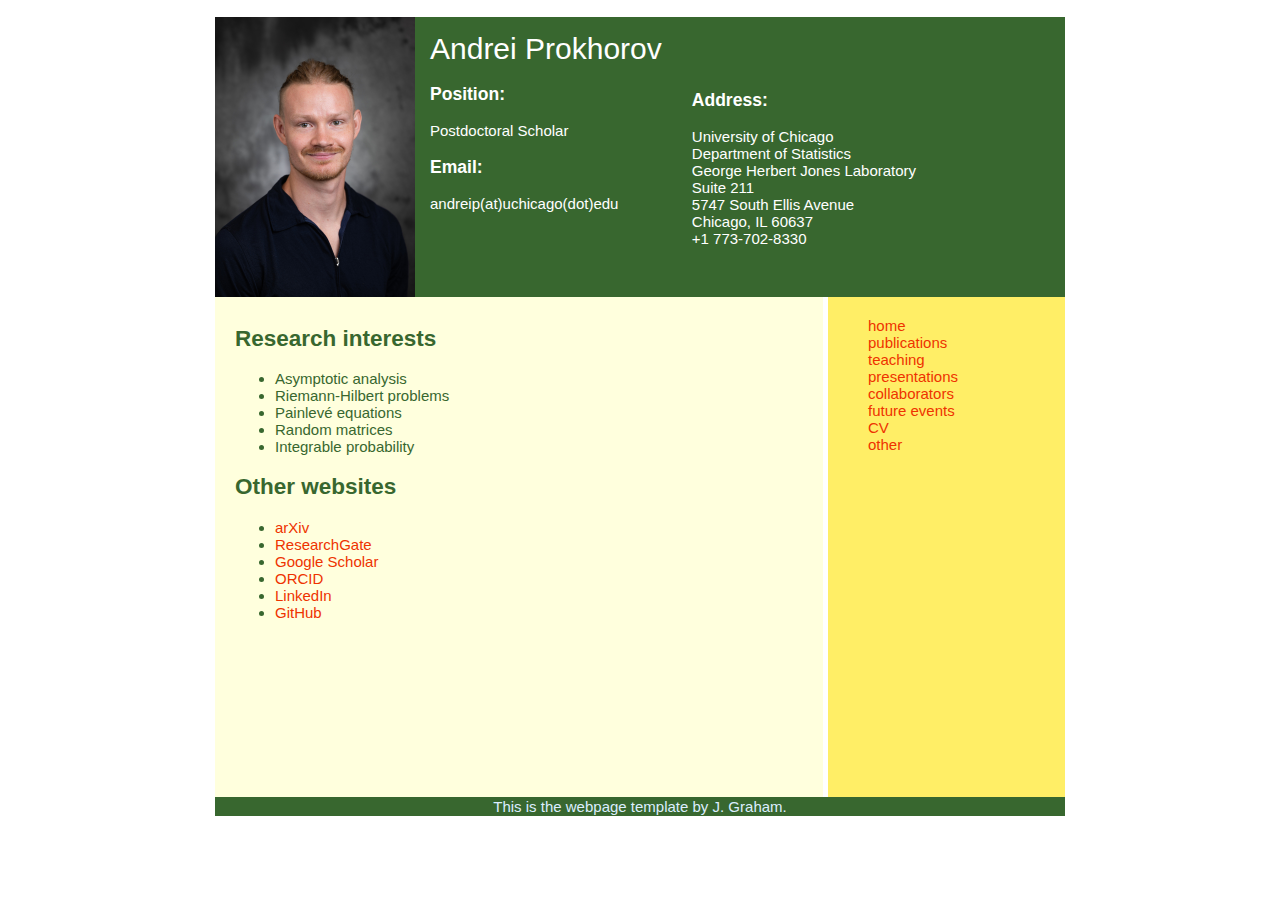
<file: index.html>
<!DOCTYPE html PUBLIC "-//W3C//DTD XHTML 1.0 Transitional//EN"

        "http://www.w3.org/TR/xhtml1/DTD/xhtml1-transitional.dtd">

<html xmlns="http://www.w3.org/1999/xhtml">

<head>

	<title>Andrei Prokhorov's Personal Website</title>
	
	<link rel="stylesheet" href="grad.css" type="text/css" media="all" />

</head>

<body>
<!--div id="wrapper" -->
<br />
<div id="masthead">
	
	<div id="bannerphoto">
		<img src="MPHOTO-LSA_MathHds_21Aug23_288.jpg" width="200" height="300">
	</div>

	<div id="bannertext">
		<a href="." style="font-size:200%;color:#ffffff">Andrei Prokhorov</a><br />
		<h3>Position:</h3>
		Postdoctoral Scholar 
		<h3>Email:</h3> andreip(at)uchicago(dot)edu
	</div>
	<div id="bannertext1">
		<h3>Address:</h3> 
		University of Chicago<br />
Department of Statistics<br />
George Herbert Jones Laboratory<br />
Suite 211<br/>
5747 South Ellis Avenue<br />
Chicago, IL 60637<br />
		+1 773-702-8330<br />
	</div>

</div>  <!--masthead-->

<div id="left_container">
	<h2>Research interests</h2>
	<ul style="list-style-type:disc">
		<li>
		Asymptotic analysis	</li>
		<li>
			Riemann-Hilbert problems	</li>
			<li>
				Painlevé equations	</li>
				<li>
					Random matrices	</li>
					<li>
						Integrable probability</li>
		</ul>
		<h2>Other websites</h2>
		<ul style="list-style-type:disc">
			<li>
			<a href="https://arxiv.org/a/prokhorov_a_2.html"> arXiv</a>
     	</li>
			<li>
				<a href="https://www.researchgate.net/profile/Andrei-Prokhorov-3"> ResearchGate</a></li>
				<li>
					<a href="https://scholar.google.com/citations?hl=en&user=9EjdxhcAAAAJ"> Google Scholar</a>	</li>
					</li>
					<li>
						<a href="https://orcid.org/0000-0001-8795-7275"> ORCID</a>	</li>
						<li>
						<a href="https://www.linkedin.com/in/andrei-prokhorov-a7919862/"> LinkedIn</a></li>
			<li>
						<a href="https://github.com/andrei-prokhorov"> GitHub</a></li>
			
		
		</ul>
			
	
</div> <!--left container-->

<div id="right_container">
	<a href="index.html">home</a><br />
		  <a href="publications.html">publications</a><br />
		  <a href="teaching.html" >teaching</a><br />
<a href="presentations.html">presentations</a><br />
<a href="collaborators.html">collaborators</a><br />
<a href="future events.html" >future events</a><br />
  <a href="CV.pdf">CV</a><br />
<a href="other.html">other</a><br />  
<!-- 
<a href="other.html">other</a><br />  
  -->
	
</div> <!--right container-->

 <div id="footer">
	This is the webpage template by J. Graham.
</div> <!--footer -->

<!--/div--> <!--wrapper -->

</body>

</html>
</file>
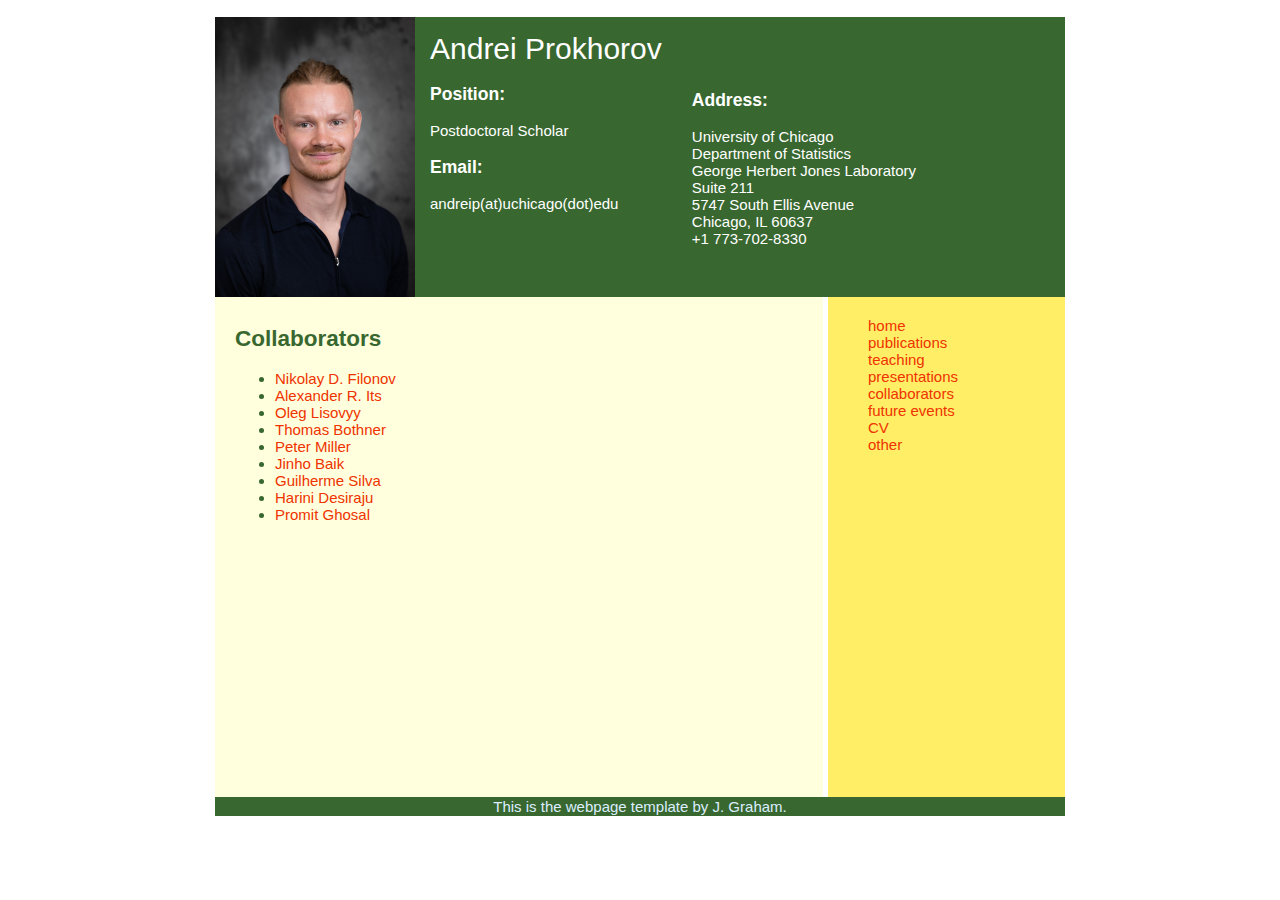
<file: collaborators.html>
<!DOCTYPE html PUBLIC "-//W3C//DTD XHTML 1.0 Transitional//EN"

        "http://www.w3.org/TR/xhtml1/DTD/xhtml1-transitional.dtd">

<html xmlns="http://www.w3.org/1999/xhtml">

<head>

	<title>Andrei Prokhorov's Personal Website</title>
	
	<link rel="stylesheet" href="grad.css" type="text/css" media="all" />

</head>

<body>
<!--div id="wrapper" -->
<br />
<div id="masthead">
	
	<div id="bannerphoto">
		<img src="MPHOTO-LSA_MathHds_21Aug23_288.jpg" width="200" height="300">
	</div>

	<div id="bannertext">
		<a href="." style="font-size:200%;color:#ffffff">Andrei Prokhorov</a><br />
		<h3>Position:</h3>
		Postdoctoral Scholar 
		<h3>Email:</h3> andreip(at)uchicago(dot)edu
	</div>
	<div id="bannertext1">
		<h3>Address:</h3> 
		University of Chicago<br />
Department of Statistics<br />
George Herbert Jones Laboratory<br />
Suite 211<br/>
5747 South Ellis Avenue<br />
Chicago, IL 60637<br />
		+1 773-702-8330<br />
	</div>

</div>  <!--masthead-->

<div id="left_container">
	<h2>Collaborators</h2>
	<ul style="list-style-type:disc">
		<li>
		<a href="https://math-cs.spbu.ru/en/people/filonov-n-d/">Nikolay D. Filonov</a>	</li>
		<li>
			<a href="https://science.indianapolis.iu.edu/people-directory/people/its-alexander.html">Alexander R. Its</a>	</li>
			<li>
				<a href="http://www.lmpt.univ-tours.fr/~lisovyi/">Oleg Lisovyy	</a></li>
				<li>
					<a href="https://sites.google.com/site/thomasbothner/">Thomas Bothner</a>	</li>
					<li>
						<a href="https://dept.math.lsa.umich.edu/~millerpd/">Peter Miller</a></li>
						<li>
							<a href="https://sites.lsa.umich.edu/baik/">Jinho Baik </a></li>
							<li>
							<a href="https://sites.google.com/site/guilhermesilvamath/">	Guilherme Silva</a></li>
								<li>
									<a href="https://www.sydney.edu.au/science/about/our-people/academic-staff/harini-desiraju.html">Harini Desiraju</a></li>
									<li>
										<a href="https://sites.google.com/view/promit-ghosal/home">Promit Ghosal</a></li>

		</ul>
		
			
	
</div> <!--left container-->

<div id="right_container">
	<a href="index.html">home</a><br />
		  <a href="publications.html">publications</a><br />
		  <a href="teaching.html" >teaching</a><br />
<a href="presentations.html">presentations</a><br />
<a href="collaborators.html">collaborators</a><br />
<a href="future events.html" >future events</a><br />
  <a href="CV.pdf">CV</a><br />
<a href="other.html">other</a><br />  
<!-- 
<a href="other.html">other</a><br />  
  -->
	
</div> <!--right container-->

 <div id="footer">
	This is the webpage template by J. Graham.
</div> <!--footer -->

<!--/div--> <!--wrapper -->

</body>

</html>
</file>
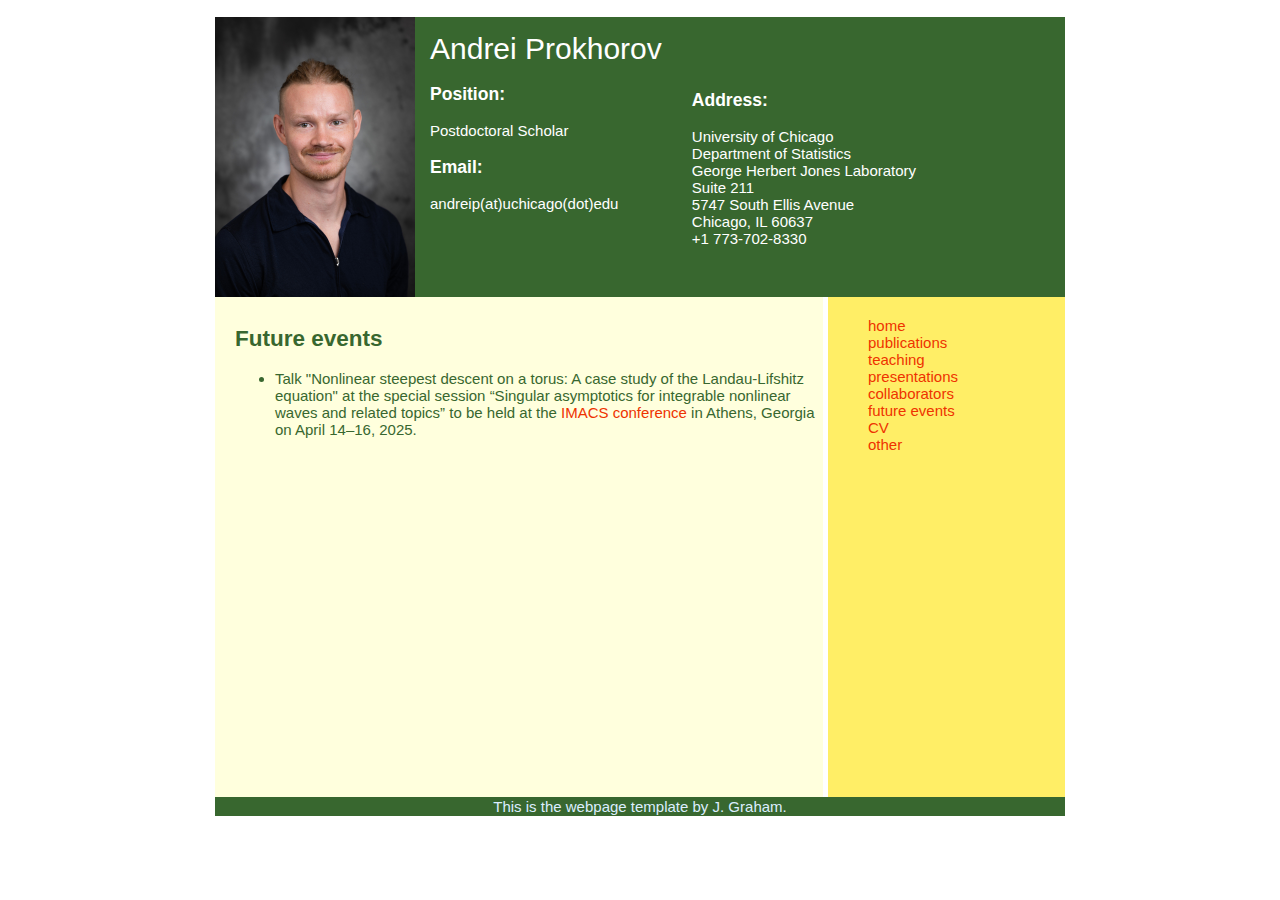
<file: future events.html>
<!DOCTYPE html PUBLIC "-//W3C//DTD XHTML 1.0 Transitional//EN"

        "http://www.w3.org/TR/xhtml1/DTD/xhtml1-transitional.dtd">

<html xmlns="http://www.w3.org/1999/xhtml">

<head>

	<title>Andrei Prokhorov's Personal Website</title>
	
	<link rel="stylesheet" href="grad.css" type="text/css" media="all" />

</head>

<body>
<!--div id="wrapper" -->
<br />
<div id="masthead">
	
	<div id="bannerphoto">
		<img src="MPHOTO-LSA_MathHds_21Aug23_288.jpg" width="200" height="300">
	</div>

	<div id="bannertext">
		<a href="." style="font-size:200%;color:#ffffff">Andrei Prokhorov</a><br />
		<h3>Position:</h3>
		Postdoctoral Scholar 
		<h3>Email:</h3> andreip(at)uchicago(dot)edu
	</div>
	<div id="bannertext1">
		<h3>Address:</h3> 
		University of Chicago<br />
Department of Statistics<br />
George Herbert Jones Laboratory<br />
Suite 211<br/>
5747 South Ellis Avenue<br />
Chicago, IL 60637<br />
		+1 773-702-8330<br />
	</div>

</div>  <!--masthead-->

<div id="left_container">
	<h2>Future events</h2>
	<ul style="list-style-type:disc">
		<li>	
Talk "Nonlinear steepest descent on a torus: A case study of the Landau-Lifshitz equation" at the special session “Singular asymptotics for integrable nonlinear waves and related topics” to be held at the <a href="https://waves2025.uga.edu">IMACS conference</a> in Athens, Georgia on April 14–16, 2025. 
	</li>
	</ul>
		
			
	
</div> <!--left container-->

<div id="right_container">
  	<a href="index.html">home</a><br />
  	  	<a href="publications.html">publications</a><br />
			<a href="teaching.html" >teaching</a><br />
<a href="presentations.html">presentations</a><br />
<a href="collaborators.html">collaborators</a><br />
<a href="future events.html" >future events</a><br />
	<a href="CV.pdf">CV</a><br />
<a href="other.html">other</a><br />  
<!-- 
<a href="other.html">other</a><br />  
	-->
  	
</div> <!--right container-->

 <div id="footer">
	This is the webpage template by J. Graham.
</div> <!--footer -->

<!--/div--> <!--wrapper -->

</body>

</html>
</file>
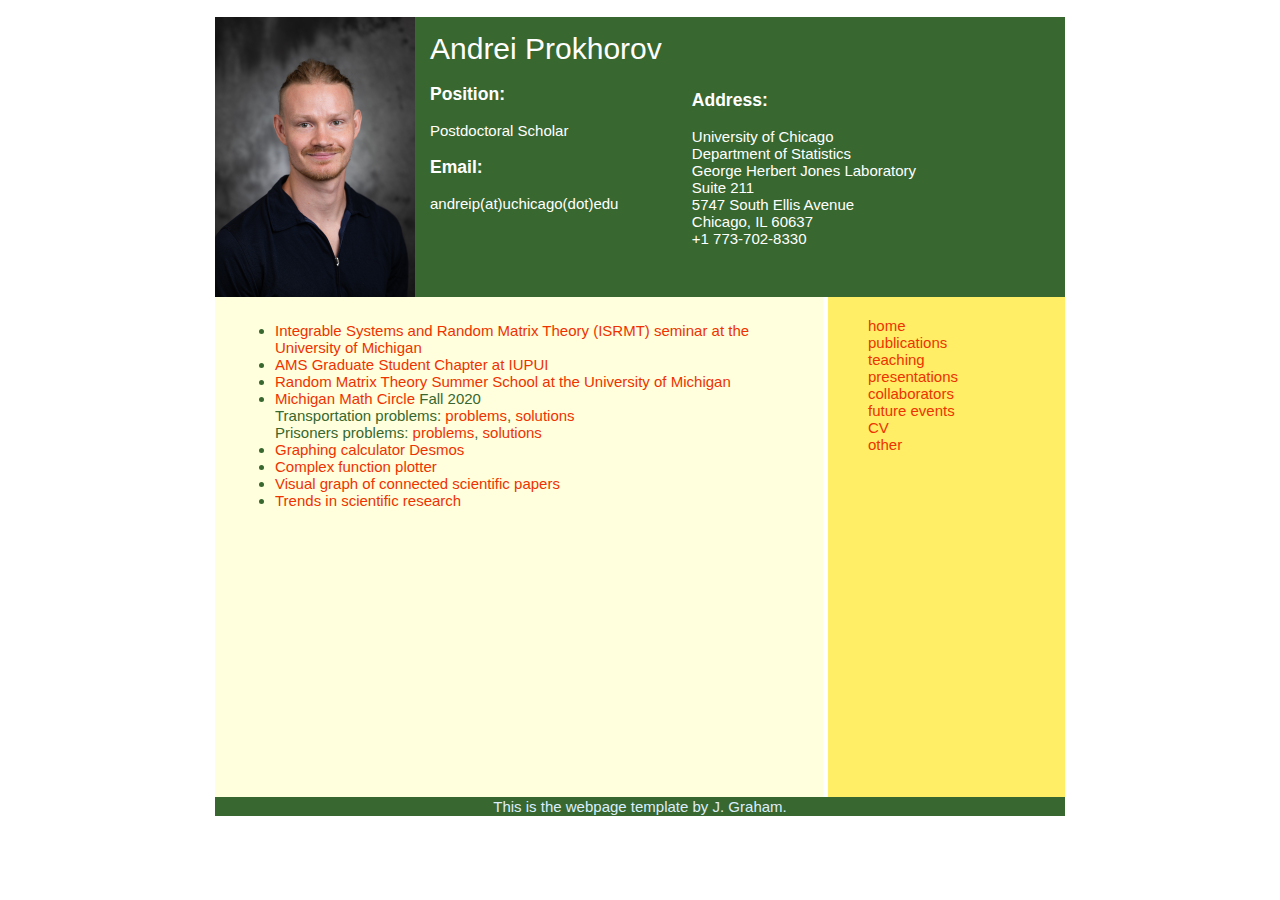
<file: other.html>
<!DOCTYPE html PUBLIC "-//W3C//DTD XHTML 1.0 Transitional//EN"

        "http://www.w3.org/TR/xhtml1/DTD/xhtml1-transitional.dtd">

<html xmlns="http://www.w3.org/1999/xhtml">

<head>

	<title>Andrei Prokhorov's Personal Website</title>
	
	<link rel="stylesheet" href="grad.css" type="text/css" media="all" />

</head>

<body>
<!--div id="wrapper" -->
<br />
<div id="masthead">
	
	<div id="bannerphoto">
		<img src="MPHOTO-LSA_MathHds_21Aug23_288.jpg" width="200" height="300">
	</div>

  <div id="bannertext">
		<a href="." style="font-size:200%;color:#ffffff">Andrei Prokhorov</a><br />
		<h3>Position:</h3>
		Postdoctoral Scholar 
		<h3>Email:</h3> andreip(at)uchicago(dot)edu
	</div>
	<div id="bannertext1">
		<h3>Address:</h3> 
		University of Chicago<br />
Department of Statistics<br />
George Herbert Jones Laboratory<br />
Suite 211<br/>
5747 South Ellis Avenue<br />
Chicago, IL 60637<br />
		+1 773-702-8330<br />
	</div>

</div>  <!--masthead-->

<div id="left_container">

  	
  	<!--<a href="f20section30.html">MATH 216 Fall 2020 Section 030</a><br />
 <a href="f20section40.html">MATH 216 Fall 2020 Section 040</a><br />
<br />-->
<!--<a href="http://www.math.lsa.umich.edu/courses/216/">MATH 216 Winter 2021 Course website</a><br />
 <a href="w21section50.html">MATH 216 Winter 2021 Section 050</a><br />-->




<ul style="list-style-type:disc">
    <li><a href="https://sites.google.com/umich.edu/isrmt-seminar/"> Integrable Systems and Random Matrix Theory (ISRMT) seminar at the University of Michigan</a>
    </li>
    <li><a href="https://sites.google.com/iu.edu/amsiupui/home">AMS Graduate Student Chapter at IUPUI</a>
    </li>
    <li><a href="https://sites.google.com/umich.edu/rmtschool">Random Matrix Theory Summer School
at the University of Michigan </a>
    </li>
  <li><a href=https://sites.lsa.umich.edu/mathcircle>Michigan Math Circle</a> Fall 2020</b><br />
Transportation problems: <a href="presentations/Transportation_problems.pdf">problems</a>, 
<a href="presentations/Transportation_problems_solutions.pdf">solutions</a><br />
Prisoners problems: <a href="presentations/Prisoners_problems.pdf">problems</a>,
<a href="presentations/Prisoners_problems_solutions.pdf">solutions</a><br />
      </li>
      <li><a href="https://www.desmos.com">Graphing calculator Desmos</a>
      </li>
     <li><a href="https://wbolden.github.io/complex/">Complex function plotter</a>
      </li>
    <li><a href="https://www.connectedpapers.com/">Visual graph of connected scientific papers</a>
      </li>
      <li><a href="https://app.dimensions.ai/">Trends in scientific research</a>
      </li>
      
</ul>
</div>

<div id="right_container">
  <a href="index.html">home</a><br />
      <a href="publications.html">publications</a><br />
    <a href="teaching.html" >teaching</a><br />
<a href="presentations.html">presentations</a><br />
<a href="collaborators.html">collaborators</a><br />
<a href="future events.html" >future events</a><br />
<a href="CV.pdf">CV</a><br />
<a href="other.html">other</a><br />  
<!-- 
<a href="other.html">other</a><br />  
-->
  
</div> <!--right container-->

 <div id="footer">
	This is the webpage template by J. Graham.
</div> <!--footer -->

<!--/div--> <!--wrapper -->

</body>

</html>
</file>
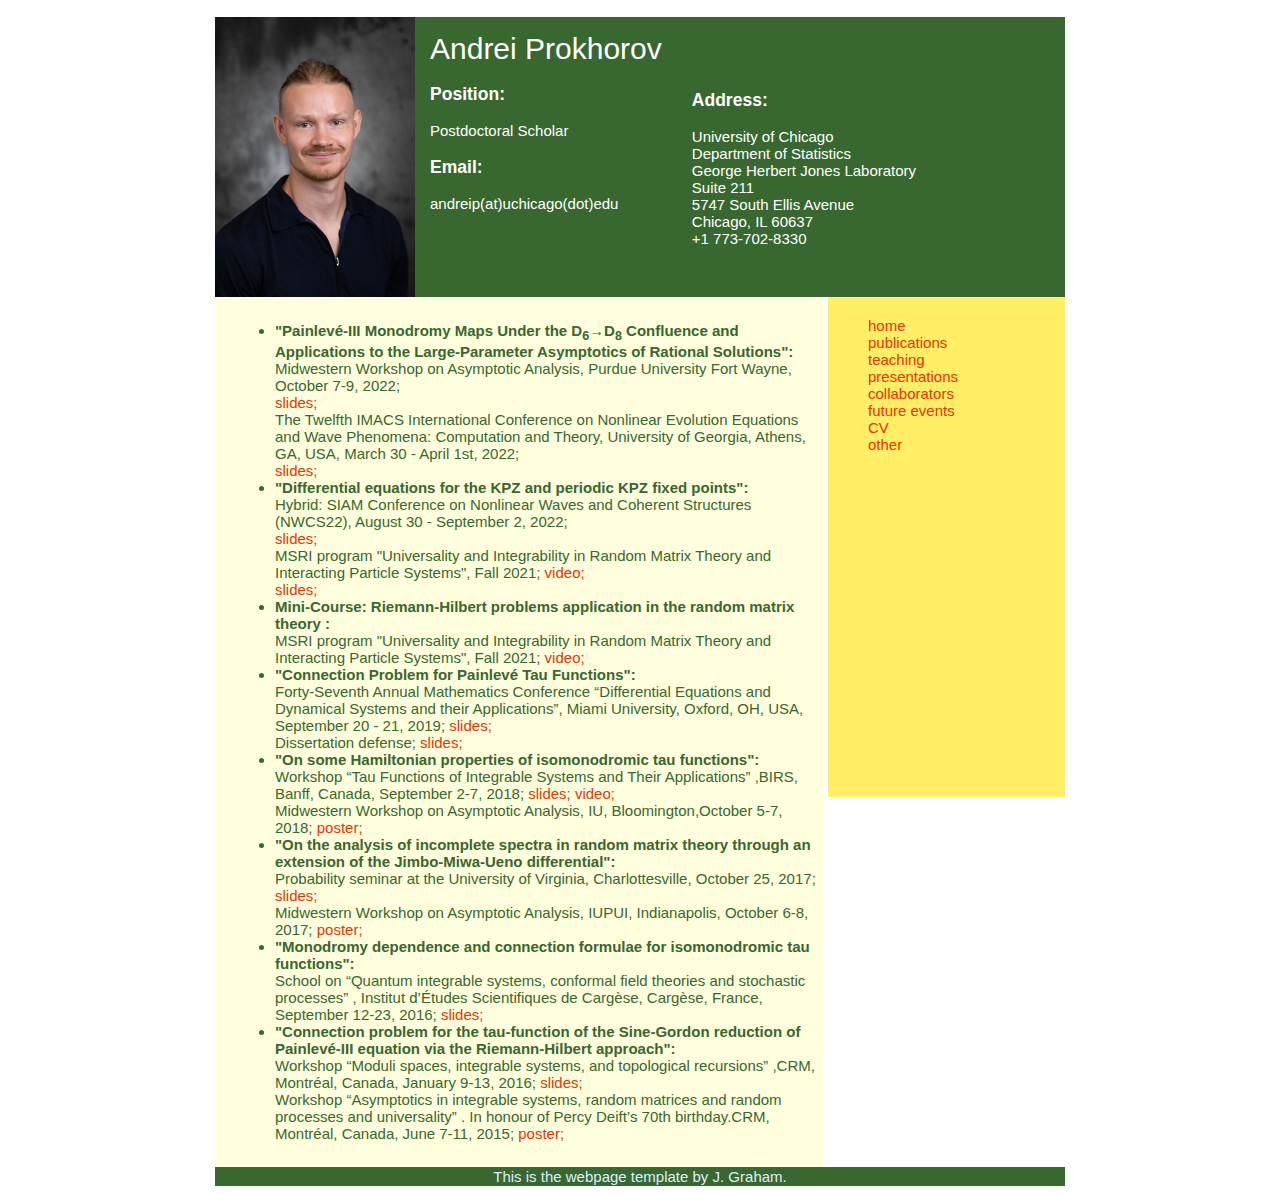
<file: presentations.html>
<!DOCTYPE html PUBLIC "-//W3C//DTD XHTML 1.0 Transitional//EN"

        "http://www.w3.org/TR/xhtml1/DTD/xhtml1-transitional.dtd">

<html xmlns="http://www.w3.org/1999/xhtml">

<head>

	<title>Andrei Prokhorov's Personal Website</title>
	
	<link rel="stylesheet" href="grad.css" type="text/css" media="all" />

</head>

<body>
<!--div id="wrapper" -->
<br />
<div id="masthead">
	
	<div id="bannerphoto">
		<img src="MPHOTO-LSA_MathHds_21Aug23_288.jpg" width="200" height="300">
	</div>

	<div id="bannertext">
		<a href="." style="font-size:200%;color:#ffffff">Andrei Prokhorov</a><br />
		<h3>Position:</h3>
		Postdoctoral Scholar 
		<h3>Email:</h3> andreip(at)uchicago(dot)edu
	</div>
	<div id="bannertext1">
		<h3>Address:</h3> 
		University of Chicago<br />
Department of Statistics<br />
George Herbert Jones Laboratory<br />
Suite 211<br/>
5747 South Ellis Avenue<br />
Chicago, IL 60637<br />
		+1 773-702-8330<br />
	</div>

</div>  <!--masthead-->

<div id="left_container">

  	
  	<!--<a href="f20section30.html">MATH 216 Fall 2020 Section 030</a><br />
 <a href="f20section40.html">MATH 216 Fall 2020 Section 040</a><br />
<br />-->
<!--<a href="http://www.math.lsa.umich.edu/courses/216/">MATH 216 Winter 2021 Course website</a><br />
 <a href="w21section50.html">MATH 216 Winter 2021 Section 050</a><br />-->




<ul style="list-style-type:disc">
	      <li><b>"Painlev&eacute;-III Monodromy Maps Under the D<sub>6</sub>&rarr;D<sub>8</sub> Confluence and Applications to the Large-Parameter Asymptotics of Rational Solutions":</b><br />
	Midwestern Workshop on Asymptotic Analysis, Purdue University Fort Wayne, October 7-9, 2022; <br />
	 <a href="presentations/midwestern_2022.pdf">slides;</a><br />
	The Twelfth IMACS International Conference on
	Nonlinear Evolution Equations and Wave Phenomena: Computation and Theory, University of Georgia, Athens, GA, USA, March 30 - April 1st, 2022;<br />
	 	 <a href="presentations/iMacs_2022.pdf">slides;</a>
	      </li>
	      <li><b>"Differential equations for the KPZ and periodic KPZ fixed points":</b><br />
	Hybrid: SIAM Conference on Nonlinear Waves and Coherent Structures (NWCS22), August 30 - September 2, 2022; <br />
	 <a href="presentations/Bremen.pdf">slides;</a><br />
	 MSRI program "Universality and Integrability in Random Matrix Theory and Interacting Particle Systems", Fall 2021;
	 <a href="https://vimeo.com/653791932">video;</a><br />
	 	 <a href="presentations/Integrable_Structure_for_the_Multitime_Distribution_of_TASEP.pdf">slides;</a>
	      </li>
	  	      <li><b>Mini-Course: Riemann-Hilbert problems application in the random matrix theory
:</b><br />
	  	 MSRI program "Universality and Integrability in Random Matrix Theory and Interacting Particle Systems", Fall 2021;
	  	 <a href="https://vimeo.com/597346330/c21cbb7f10">video;</a><br />
	  	      </li>
      <li><b>"Connection Problem for Painlev&eacute; Tau Functions":</b><br />
Forty-Seventh  Annual  Mathematics  Conference  “Differential  Equations and Dynamical Systems and their Applications”, Miami University, Oxford, OH, USA, September 20 - 21, 2019; <a href="presentations/oxford_ohio_2019.pdf">slides;</a><br />
Dissertation defense; <a href="presentations/defense.pdf">slides;</a>
      </li>
     <li><b>"On some Hamiltonian properties of isomonodromic tau functions":</b><br />
Workshop “Tau Functions of Integrable Systems and Their Applications” ,BIRS, Banff, Canada, September 2-7, 2018; <a href="presentations/banff_2018.pdf">slides;</a> <a href="presentations/banff_2018.mp4">video;</a> <br />
Midwestern Workshop on Asymptotic Analysis, IU, Bloomington,October 5-7, 2018; <a href="presentations/MWAA_2018.pdf">poster;</a>
      </li>
         <li><b>"On the analysis of incomplete spectra in random matrix theory through an extension of the Jimbo-Miwa-Ueno differential":</b><br />
Probability seminar at the University of Virginia, Charlottesville, October 25, 2017; <a href="presentations/virginia_2017.pdf">slides;</a>  <br />
Midwestern Workshop on Asymptotic Analysis, IUPUI, Indianapolis, October 6-8, 2017; <a href="presentations/MWAA_2017.pdf">poster;</a>
      </li>
         <li><b>"Monodromy dependence and connection  formulae  for  isomonodromic  tau  functions":</b><br />
School  on  “Quantum  integrable  systems,  conformal  field  theories  and stochastic processes” , Institut d’&Eacute;tudes Scientifiques de Carg&egrave;se, Carg&egrave;se, France, September 12-23, 2016; <a href="presentations/cargese_2016.pdf">slides;</a> 
      </li>
             <li><b>"Connection problem for the tau-function of the Sine-Gordon reduction of Painlev&eacute;-III equation via the Riemann-Hilbert approach":</b><br />
Workshop “Moduli spaces, integrable systems, and topological recursions” ,CRM, Montr&eacute;al, Canada, January 9-13, 2016; <a href="presentations/montreal_2016.pdf">slides;</a> <br />
                Workshop “Asymptotics in integrable systems, random matrices and random processes and universality” . In honour of Percy Deift’s 70th birthday.CRM, Montr&eacute;al, Canada, June 7-11, 2015; <a href="presentations/montreal_2015.pdf">poster;</a>
      </li>
</ul>
</div>

</div> <!--left container-->

<div id="right_container">
	<a href="index.html">home</a><br />
		  <a href="publications.html">publications</a><br />
		  <a href="teaching.html" >teaching</a><br />
<a href="presentations.html">presentations</a><br />
<a href="collaborators.html">collaborators</a><br />
<a href="future events.html" >future events</a><br />
  <a href="CV.pdf">CV</a><br />
<a href="other.html">other</a><br />  
<!-- 
<a href="other.html">other</a><br />  
  -->
	
</div> <!--right container-->

 <div id="footer">
	This is the webpage template by J. Graham.
</div> <!--footer -->

<!--/div--> <!--wrapper -->

</body>

</html>
</file>
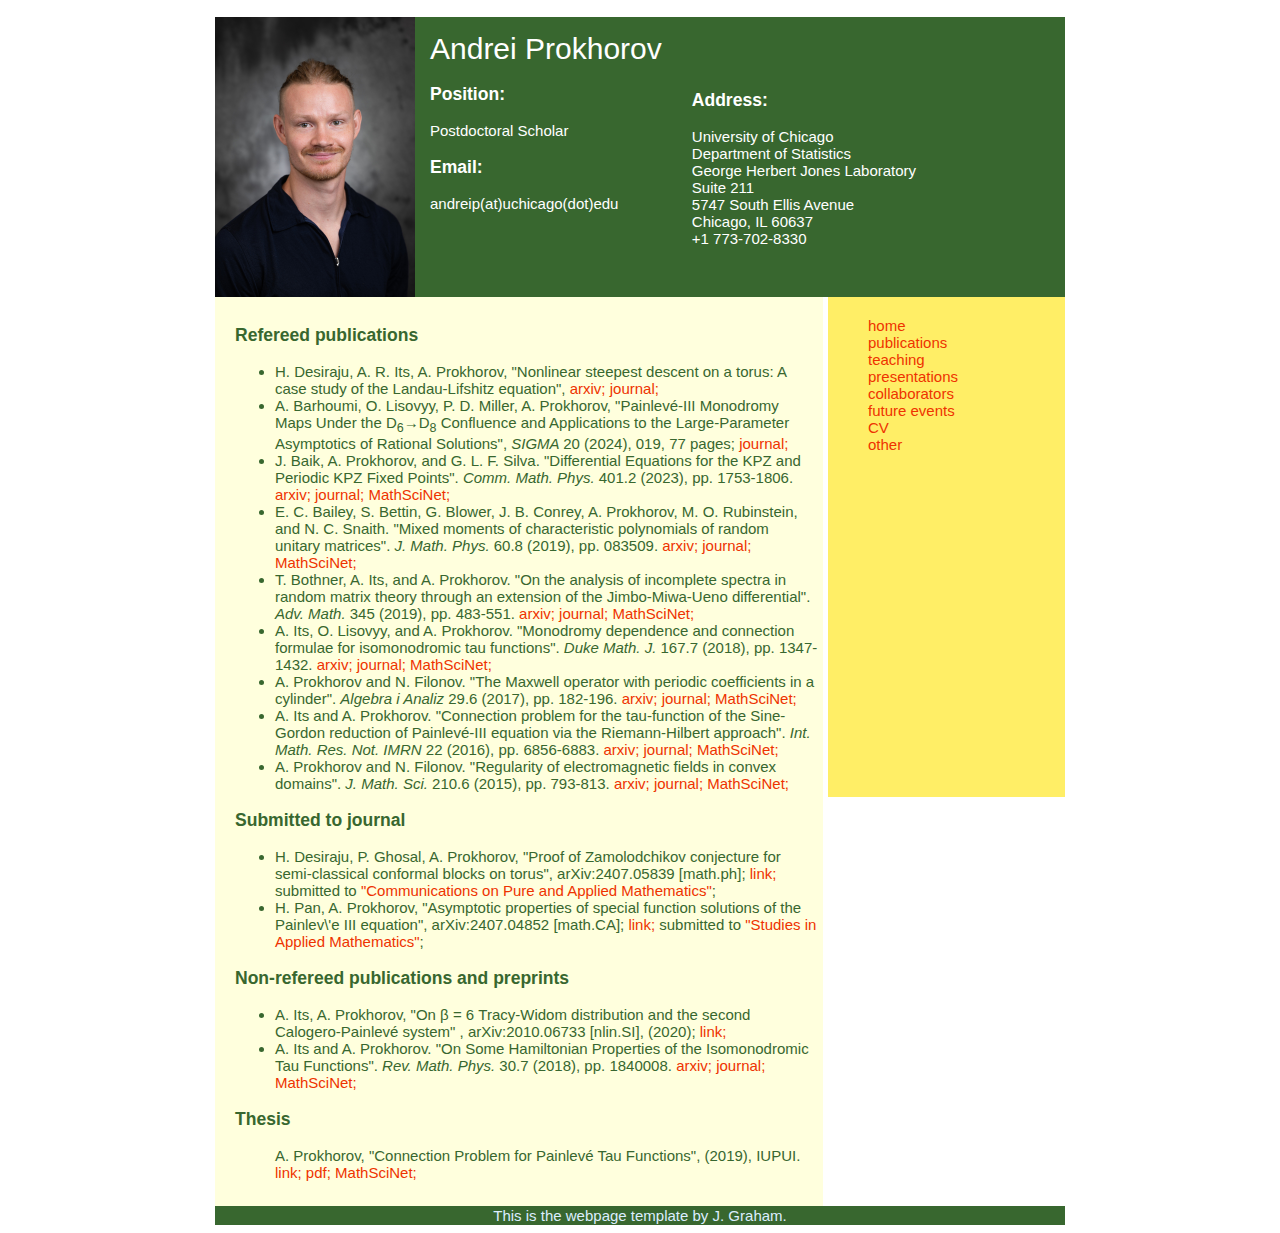
<file: publications.html>
<!DOCTYPE html PUBLIC "-//W3C//DTD XHTML 1.0 Transitional//EN"

        "http://www.w3.org/TR/xhtml1/DTD/xhtml1-transitional.dtd">

<html xmlns="http://www.w3.org/1999/xhtml">

<head>

	<title>Andrei Prokhorov's Personal Website</title>
	
	<link rel="stylesheet" href="grad.css" type="text/css" media="all" />

</head>

<body>
<!--div id="wrapper" -->
<br />
<div id="masthead">
	
	<div id="bannerphoto">
		<img src="MPHOTO-LSA_MathHds_21Aug23_288.jpg" width="200" height="300">
	</div>

	<div id="bannertext">
		<a href="." style="font-size:200%;color:#ffffff">Andrei Prokhorov</a><br />
		<h3>Position:</h3>
		Postdoctoral Scholar 
		<h3>Email:</h3> andreip(at)uchicago(dot)edu
	</div>
	<div id="bannertext1">
		<h3>Address:</h3> 
		University of Chicago<br />
Department of Statistics<br />
George Herbert Jones Laboratory<br />
Suite 211<br/>
5747 South Ellis Avenue<br />
Chicago, IL 60637<br />
		+1 773-702-8330<br />
	</div>
</div>  <!--masthead-->

<div id="left_container">
	<h3>Refereed publications</h3>
<ul style="list-style-type:disc">
		<li>
			H. Desiraju, A. R. Its, A. Prokhorov, "Nonlinear steepest descent on a torus: A case study of the Landau-Lifshitz equation", <a href="https://arxiv.org/abs/2405.17662">arxiv;</a> <a href="http://doi.org/10.1088/1361-6544/adbe22">journal;</a>
		</li>
	<li>
	A. Barhoumi, O. Lisovyy, P. D. Miller, A. Prokhorov,  "Painlev&eacute;-III Monodromy Maps Under the D<sub>6</sub>&rarr;D<sub>8</sub> Confluence and Applications to the Large-Parameter Asymptotics of Rational Solutions", <i>SIGMA </i> 20 (2024), 019, 77 pages; <a href="https://www.emis.de/journals/SIGMA/2024/019/">journal;</a> 
	</li>
<li>J. Baik, A. Prokhorov, and G. L. F. Silva. "Differential Equations for the KPZ and Periodic KPZ Fixed Points". <i>Comm. Math. Phys. </i> 401.2 (2023), pp. 1753-1806. <a href="https://arxiv.org/abs/2208.11638">arxiv;</a>   <a href="https://doi.org/10.1007/s00220-023-04683-z">journal;</a> 
	<a href="https://mathscinet.ams.org/mathscinet-getitem?mr=4610285">MathSciNet;</a>
  </li>
<li>E. C. Bailey, S. Bettin, G. Blower, J. B. Conrey, A. Prokhorov, M. O. Rubinstein, and N. C. Snaith. "Mixed moments of characteristic polynomials of random unitary matrices". <i>J. Math. Phys.</i> 60.8 (2019), pp. 083509. <a href="https://arxiv.org/abs/1901.07479">arxiv;</a>   <a href="https://doi.org/10.1063/1.5092780">journal;</a>  <a href="https://mathscinet.ams.org/mathscinet-getitem?mr=3995715">MathSciNet;</a>
  </li>
<li>
T. Bothner, A. Its, and A. Prokhorov. "On the analysis of incomplete spectra in random matrix theory through an extension of the Jimbo-Miwa-Ueno differential". <i>Adv. Math.</i> 345 (2019), pp. 483-551. <a href="https://arxiv.org/abs/1708.06480">arxiv;</a>   <a href="https://doi.org/10.1016/j.aim.2019.01.025">journal;</a>  <a href="https://mathscinet.ams.org/mathscinet-getitem?mr=3899969">MathSciNet;</a>
</li>
<li>
A. Its, O. Lisovyy, and A. Prokhorov. "Monodromy dependence and connection formulae for isomonodromic tau functions". <i> Duke Math. J.</i> 167.7 (2018), pp. 1347-1432. <a href="https://arxiv.org/abs/1604.03082">arxiv;</a>   <a href="https://dx.doi.org/10.1215/00127094-2017-0055">journal;</a>  <a href="https://mathscinet.ams.org/mathscinet-getitem?mr=3799701">MathSciNet;</a>
</li>
<li>
A. Prokhorov and N. Filonov. "The Maxwell operator with periodic coefficients in a cylinder". <i> Algebra i Analiz </i> 29.6 (2017), pp. 182-196. <a href="https://arxiv.org/abs/1801.10440">arxiv;</a>   <a href="https://doi.org/10.1090/spmj/1524">journal;</a>  <a href="https://mathscinet.ams.org/mathscinet-getitem?mr=3723815">MathSciNet;</a>
</li>
<li>
A. Its and A. Prokhorov. "Connection problem for the tau-function of the Sine-Gordon reduction of Painlev&eacute;-III equation via the Riemann-Hilbert approach". <i>Int. Math. Res. Not. IMRN</i> 22 (2016), pp. 6856-6883. <a href="https://arxiv.org/abs/1506.07485">arxiv;</a>   <a href="https://doi.org/10.1093/imrn/rnv375">journal;</a>  <a href="https://mathscinet.ams.org/mathscinet-getitem?mr=3632069">MathSciNet;</a>
</li>
<li>
A. Prokhorov and N. Filonov. "Regularity of electromagnetic fields in convex domains".<i> J. Math. Sci. </i> 210.6 (2015), pp. 793-813. <a href="https://arxiv.org/abs/1501.07081">arxiv;</a>   <a href="https://doi.org/10.1007/s10958-015-2591-2">journal;</a>  <a href="https://mathscinet.ams.org/mathscinet-getitem?mr=3407793">MathSciNet;</a>
</li>
</ul>

<h3>
Submitted to journal</h3>
<ul style="list-style-type:disc">
	<li>
		H. Desiraju, P. Ghosal,  A. Prokhorov, "Proof of Zamolodchikov conjecture for semi-classical conformal blocks on torus", arXiv:2407.05839 [math.ph]; <a href="https://arxiv.org/abs/2407.05839">link;</a> submitted to <a href="https://onlinelibrary.wiley.com/journal/10970312">"Communications on Pure and Applied Mathematics"</a>;
		</li>
		<li>
			H. Pan, A. Prokhorov, "Asymptotic properties of special function solutions
of the Painlev\'e III equation", arXiv:2407.04852 [math.CA]; <a href="https://arxiv.org/abs/2407.04852">link;</a> submitted to <a href="https://onlinelibrary.wiley.com/journal/14679590">"Studies in Applied Mathematics"</a>;
		</li>
</ul>
	
<h3>
Non-refereed publications and preprints</h3>
<ul style="list-style-type:disc">
	<li>
A. Its, A. Prokhorov, "On &beta; = 6 Tracy-Widom distribution and the second Calogero-Painlev&eacute; system" , arXiv:2010.06733 [nlin.SI], (2020); <a href="https://arxiv.org/abs/2010.06733">link;</a> 
</li>
<li>
	A. Its and A. Prokhorov. "On Some Hamiltonian Properties of the Isomonodromic Tau Functions". <i> Rev. Math. Phys.</i> 30.7 (2018), pp. 1840008. <a href="https://arxiv.org/abs/1803.04212v2">arxiv;</a>   <a href="https://doi.org/10.1142/S0129055X18400081">journal;</a>  <a href="https://mathscinet.ams.org/mathscinet-getitem?mr=3833049">MathSciNet;</a>
	</li>
</ul>
	

<h3>Thesis</h3>
<ul><li>
A. Prokhorov, "Connection Problem for Painlev&eacute; Tau Functions", (2019), IUPUI.  <a href="http://dx.doi.org/10.7912/rygf-2h27">link;</a> <a href="Prokhorov_dissertation.pdf">pdf;</a> <a href="https://mathscinet.ams.org/mathscinet/article?mr=4625528">MathSciNet;</a>
</li></ul>
</div>

</div> <!--left container-->

<div id="right_container">
	<a href="index.html">home</a><br />
		  <a href="publications.html">publications</a><br />
		  <a href="teaching.html" >teaching</a><br />
<a href="presentations.html">presentations</a><br />
<a href="collaborators.html">collaborators</a><br />
<a href="future events.html" >future events</a><br />
  <a href="CV.pdf">CV</a><br />
<a href="other.html">other</a><br />  
<!-- 
<a href="other.html">other</a><br />  
  -->
	
</div> <!--right container-->

 <div id="footer">
	This is the webpage template by J. Graham.
</div> <!--footer -->

<!--/div--> <!--wrapper -->

</body>

</html>
</file>
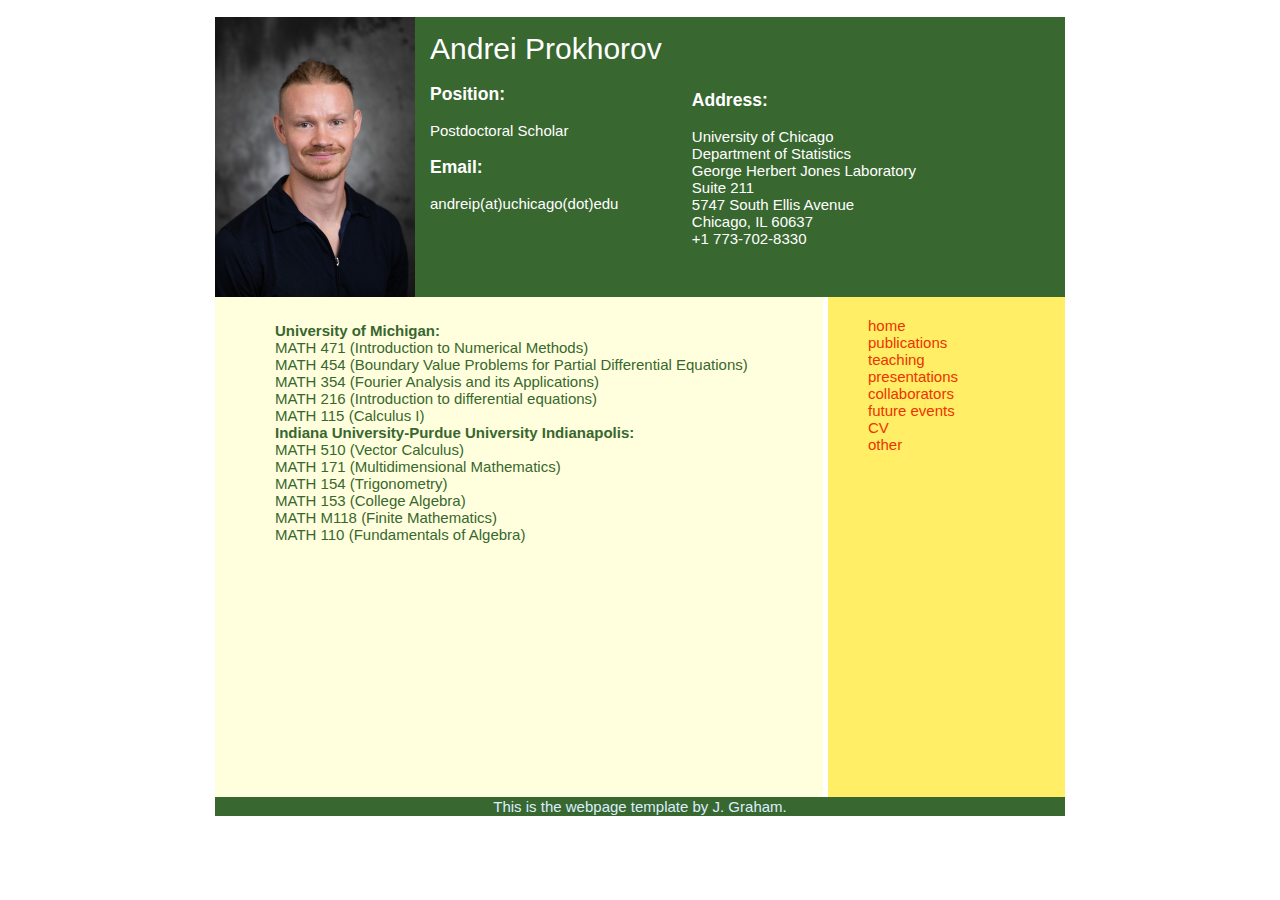
<file: teaching.html>
<!DOCTYPE html PUBLIC "-//W3C//DTD XHTML 1.0 Transitional//EN"

        "http://www.w3.org/TR/xhtml1/DTD/xhtml1-transitional.dtd">

<html xmlns="http://www.w3.org/1999/xhtml">

<head>

	<title>Andrei Prokhorov's Personal Website</title>
	
	<link rel="stylesheet" href="grad.css" type="text/css" media="all" />

</head>

<body>
<!--div id="wrapper" -->
<br />
<div id="masthead">
	
	<div id="bannerphoto">
		<img src="MPHOTO-LSA_MathHds_21Aug23_288.jpg" width="200" height="300">
	</div>

	<div id="bannertext">
		<a href="." style="font-size:200%;color:#ffffff">Andrei Prokhorov</a><br />
		<h3>Position:</h3>
		Postdoctoral Scholar 
		<h3>Email:</h3> andreip(at)uchicago(dot)edu
	</div>
	<div id="bannertext1">
		<h3>Address:</h3> 
		University of Chicago<br />
Department of Statistics<br />
George Herbert Jones Laboratory<br />
Suite 211<br/>
5747 South Ellis Avenue<br />
Chicago, IL 60637<br />
+1 773-702-8330<br />
	</div>

</div>  <!--masthead-->

<div id="left_container">

  	
  	<!--<a href="f20section30.html">MATH 216 Fall 2020 Section 030</a><br />
 <a href="f20section40.html">MATH 216 Fall 2020 Section 040</a><br />
<br />-->
<!--<a href="http://www.math.lsa.umich.edu/courses/216/">MATH 216 Winter 2021 Course website</a><br />
 <a href="w21section50.html">MATH 216 Winter 2021 Section 050</a><br />-->



    
    <ul>
      <li><b>University of Michigan:</b><br />		
MATH 471 (Introduction to Numerical Methods)<br />		
MATH 454 (Boundary Value Problems for Partial Differential Equations)<br />
MATH 354 (Fourier Analysis and its Applications)<br />
          MATH 216 (Introduction to differential equations)<br />
           MATH 115 (Calculus I)<br />
      </li>
    <li><b>Indiana University-Purdue University Indianapolis:</b><br />
         MATH 510 (Vector Calculus) <br />  
         MATH 171 (Multidimensional Mathematics) <br />
        MATH 154 (Trigonometry)<br />
           MATH 153 (College Algebra)<br />
          MATH M118 (Finite Mathematics)<br />
        MATH 110 (Fundamentals of Algebra)<br />
      </li>
</ul>
</div>

</div> <!--left container-->

<div id="right_container">
	<a href="index.html">home</a><br />
		  <a href="publications.html">publications</a><br />
		  <a href="teaching.html" >teaching</a><br />
<a href="presentations.html">presentations</a><br />
<a href="collaborators.html">collaborators</a><br />
<a href="future events.html" >future events</a><br />
  <a href="CV.pdf">CV</a><br />
<a href="other.html">other</a><br />  
<!-- 
<a href="other.html">other</a><br />  
  -->
	
</div> <!--right container-->

 <div id="footer">
	This is the webpage template by J. Graham.
</div> <!--footer -->

<!--/div--> <!--wrapper -->

</body>

</html>
</file>
<file: grad.css>
/* Intended <div> layout:

+-----------------------+
| header                |
+-----------------------+
+------------+ +------+ 
| contents   | | menu | 
|            | |      | 
+------------+ +------+ 
+-----------------------+
| footer                |
+-----------------------+

2010.06 jamesg */

body {
    margin-top:0px;
    margin-left:auto;
    margin-right:auto;
    width:850px; /* body.width > {menu + contents}.width + 4*padding */
    background-color:#ffffff;
    color:#38672F;
    font:15px arial,sans-serif;
    /*font-family:Arial,Helvetica,sans-serif;*/ 
    border:solid 0px pink;
}

#wrapper {
	width:850px;
}

#masthead {
    width:850px;
	display:inline-block;
    height:280px;
    /*padding:0px 10px 0px 0px; */
    background-color:#38672F; 
    /*background-color:#000000; */
    /* background-image: url(Dart_panoramic_small.jpg);
    background-position: top center;
    background-repeat: no-repeat; */
}

#bannerphoto {
	height:280px;
	float:left;
}

#bannertext {
    margin:15px 15px 15px 15px;
	float:left; 
    text-align:left;
    font-size: 100%;
    color:#ffffff; 
    border:solid 0px red;
}

#bannertext1 {
    margin:55px 15px 15px 15px;
	float:left; 
    text-align:left;
    font-size: 100%;
    color:#ffffff; 
    border:solid 0px red;
}
#left_container {
	width:583px;
	padding:10px 5px 10px 20px;
    display:inline-block;
	background-color:#ffffdd;
	min-height: 480px;
}

#right_container {
	float:right;
	padding:20px 5px 10px 40px;
    display:inline-block;
	width:192px;
    background-color:#ffee66;
    /*color:#ee3300; */
    min-height:470px;
}


#footer { 
	padding:1px;
    background-color:#38672F;
    text-align: center;
    border: solid 0px red; 	
    color:#ddeeff; 
}


a {
    /*color:#0088aa;*/
    color:#ee3300;
    text-decoration:none;
}

a:hover {
    color:#003388;
    text-decoration:none;
}

ul { 
    list-style-type: none;  
}

label { 
    display:inline-block;
    width:9em; 
}

fieldset {
    border: thin solid #006644;
}

.errors {
    color:#ff0000;
    font-weight:bolder;
}
</file>
